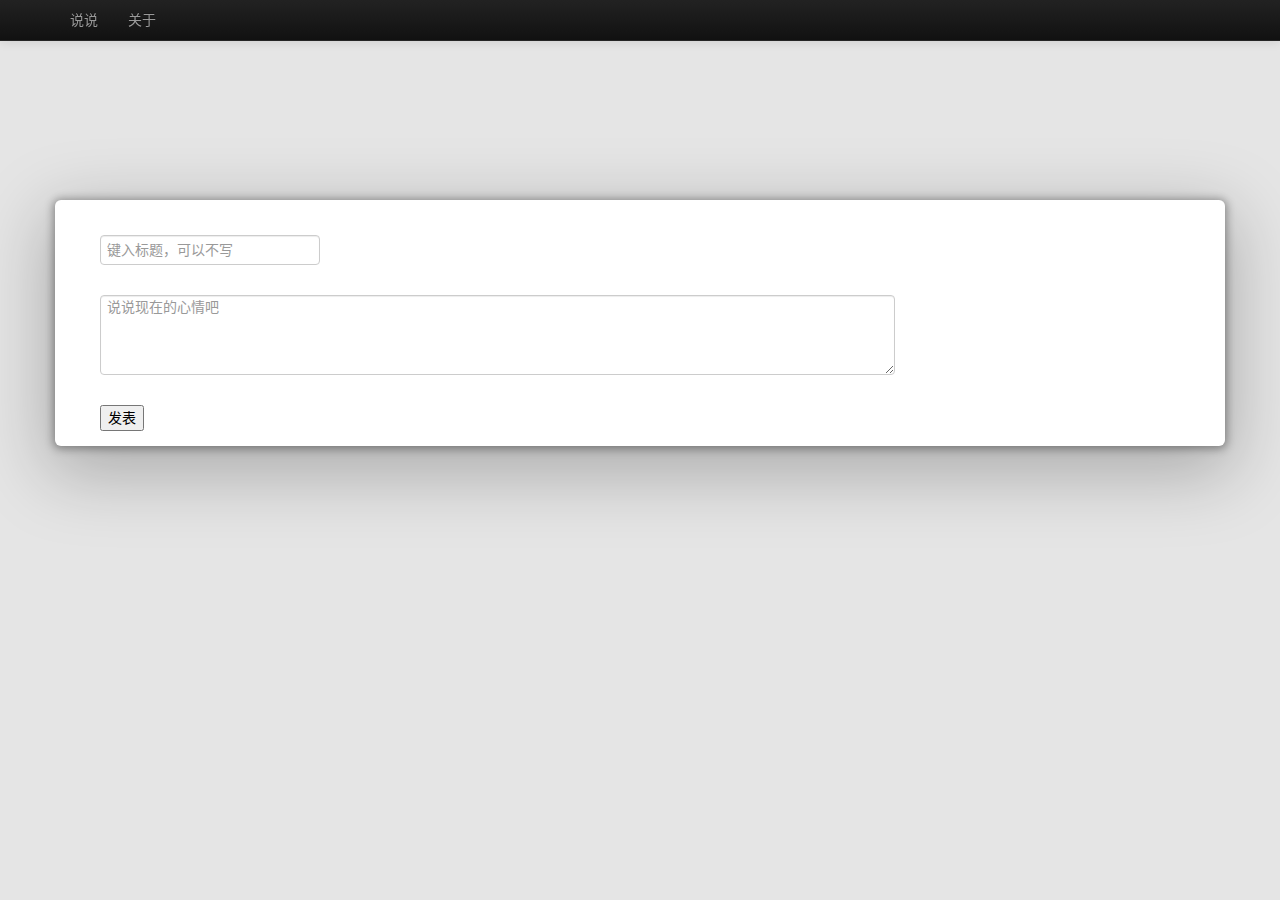
<file: src/main/webapp/views/say.html>
<!DOCTYPE html>
<html lang="zh-CN" ng-app="imessage">
<!-- <html lang="zh-CN" manifest="cache.manifest" ng-app="imessage"> -->
<head>
<meta charset="UTF-8">
<title>imessage</title>
<link href="../script/bootstrap/css/global.min.css" rel="stylesheet" type="text/css" media="screen" />
<link href="../script/bootstrap/css/responsive.min.css" rel="stylesheet" type="text/css" media="screen" />
<link href="../style/style.css" rel="stylesheet" type="text/css" media="screen">
<link href="../style/bootstrap-input.css" rel="stylesheet" type="text/css" media="screen">

<script src="../script/jquery/jquery.min.js"></script>
<script src="../script/bootstrap/js/bootstrap.min.js"></script>
<script src="../script/angular.min.js"></script>
<script src="../script/script.js"></script>

</head>


<body>
	<!-- 导航 -->
	<div id="navbar" class="navbar navbar-inverse navbar-fixed-top">
		<div class="navbar-inner">
			<div class="container">
				<a class="btn btn-navbar" data-toggle="collapse"
					data-target=".nav-collapse"> <span class="icon-bar"></span> <span
					class="icon-bar"></span> <span class="icon-bar"></span>
				</a>

				<div class="nav-collapse collapse">
					<ul class="nav">
						<li><a href="views/say.html">说说</a></li>
						<li><a href="#about">关于</a></li>
					</ul>
				</div>

				<ul class="nav">

				</ul>
			</div>
		</div>
	</div>


	<header class="headH">
		
	</header>

	<article class="container">
		<section class="row feed">
			<form action="static/manage/shareSay" method="post">
			<div class="span12 panel">
				<div class="row">
					<div class="span12 block-left">
						<input class="input-group" type="text" name="title" placeholder="键入标题，可以不写">
					</div>
				</div>
				<div class="row">
					<div class="span12">
						<div class="block-left margin-d30">
							<textarea name="messageContext" rows="5" placeholder="说说现在的心情吧"></textarea>
						</div>
					</div>
				</div>
				<div class="row">
					<div class="span12">
						<div class="block-left margin-d30">
							<button type="submit">发表</button>
						</div>
					</div>
				</div>
			</div>
			</form>
		</section>
	</article>
</body>
</html>
</file>
<file: src/main/webapp/style/style.css>
@CHARSET "UTF-8";

/**index style***/
body{background-color: #e5e5e5;url("http://dw-resources.qiniudn.com/images/patterns/mooning.jpg"); }
.hero-unit{position: relative;background: url("../images/b.jpg");height:480px;background-size:cover;}/*cover: 保持图像本身的宽高比例，将图片缩放到正好完全覆盖定义背景的区域*/
.hero-unit h1{text-align: center;text-shadow: 1px 1px 10px black;}
.hero-unit img {max-width: 500px;-webkit-animation: title-in 1s ease-out 0 1 forwards;-webkit-transition: 500ms;-moz-transition: 500ms;transition: 500ms;}
.hero-unit img:hover {-webkit-transform: translateY(-5px) scale(1.05) rotate(2deg);-moz-transform: translateY(-5px) scale(1.05) rotate(2deg);transform: translateY(-5px) scale(1.05) rotate(2deg);}
.hero-unit .banner-link {position: absolute;right: 5px;	bottom: 8px;font: 200 12px/1.8 'Optima', 'Verdana', 'Microsoft Yahei', sans-serif;text-align: right;text-shadow: 1px 2px 5px rgba(0, 0, 0, 0.7);}
.hero-unit .banner-link a {color: white;color: rgba(255, 255, 255, 0.9);-webkit-transition: 500ms;-moz-transition: 500ms;transition: 500ms;}
.hero-unit .banner-link a:hover {color: white;}

.no-radius{-webkit-border-radius: 0;-moz-border-radius: 0;	border-radius: 0;}
.panel{border-radius:6px;margin-bottom:15px; background: #FFF url("http://dw-resources.qiniudn.com/images/patterns/white_wall_hash.jpg");box-shadow: 0px 1px 8px 1.5px rgba(0, 0, 0, .35), 0px 20px 70px 8px rgba(0, 0, 0, 0.25);-webkit-animation: panel-in 1s linear 0 1;}
.block-left{padding: 35px 10px 15px 45px}
.block-span-left{padding: 0px 10px 15px 15px}
.margin-d30{margin-top: -30px}


.show_user_images_item{width: 40px;height: 40px; padding-right:5px;}
.show_reply_context{margin-left: 30px;}

/*置顶*/
#totop{position:fixed;bottom:70px;right:10px;z-index:999;width:71px; cursor:pointer; display:none;}
#totop{position:fixed;cursor:pointer;right:10px; display:none;top:expression(eval(document.documentElement.scrollTop+document.documentElement.clientHeight)-112+"px")}
#totop a{display:block;width:71px;height:54px;background:url(../images/common/toTop.png) no-repeat}
#totop a.cur{background-position:-88px 0;text-decoration:none;color:#3a9}



/*say页面*/
.headH{height: 200px;}
textarea{width: 70%;height: 100%;line-height: 100%;}
</file>
<file: src/main/webapp/script/bootstrap/css/responsive.min.css>
/*!
 * Bootstrap Responsive v2.3.2
 *
 * Copyright 2013 Twitter, Inc
 * Licensed under the Apache License v2.0
 * http://www.apache.org/licenses/LICENSE-2.0
 *
 * Designed and built with all the love in the world by @mdo and @fat.
 */.clearfix{*zoom:1}.clearfix:before,.clearfix:after{display:table;line-height:0;content:""}.clearfix:after{clear:both}.hide-text{font:0/0 a;color:transparent;text-shadow:none;background-color:transparent;border:0}.input-block-level{display:block;width:100%;min-height:30px;-webkit-box-sizing:border-box;-moz-box-sizing:border-box;box-sizing:border-box}@-ms-viewport{width:device-width}.hidden{display:none;visibility:hidden}.visible-phone{display:none!important}.visible-tablet{display:none!important}.hidden-desktop{display:none!important}.visible-desktop{display:inherit!important}@media(min-width:768px) and (max-width:979px){.hidden-desktop{display:inherit!important}.visible-desktop{display:none!important}.visible-tablet{display:inherit!important}.hidden-tablet{display:none!important}}@media(max-width:767px){.hidden-desktop{display:inherit!important}.visible-desktop{display:none!important}.visible-phone{display:inherit!important}.hidden-phone{display:none!important}}.visible-print{display:none!important}@media print{.visible-print{display:inherit!important}.hidden-print{display:none!important}}@media(min-width:1200px){.row{margin-left:-30px;*zoom:1}.row:before,.row:after{display:table;line-height:0;content:""}.row:after{clear:both}[class*="span"]{float:left;min-height:1px;margin-left:30px}.container,.navbar-static-top .container,.navbar-fixed-top .container,.navbar-fixed-bottom .container{width:1170px}.span12{width:1170px}.span11{width:1070px}.span10{width:970px}.span9{width:870px}.span8{width:770px}.span7{width:670px}.span6{width:570px}.span5{width:470px}.span4{width:370px}.span3{width:270px}.span2{width:170px}.span1{width:70px}.offset12{margin-left:1230px}.offset11{margin-left:1130px}.offset10{margin-left:1030px}.offset9{margin-left:930px}.offset8{margin-left:830px}.offset7{margin-left:730px}.offset6{margin-left:630px}.offset5{margin-left:530px}.offset4{margin-left:430px}.offset3{margin-left:330px}.offset2{margin-left:230px}.offset1{margin-left:130px}.row-fluid{width:100%;*zoom:1}.row-fluid:before,.row-fluid:after{display:table;line-height:0;content:""}.row-fluid:after{clear:both}.row-fluid [class*="span"]{display:block;float:left;width:100%;min-height:30px;margin-left:2.564102564102564%;*margin-left:2.5109110747408616%;-webkit-box-sizing:border-box;-moz-box-sizing:border-box;box-sizing:border-box}.row-fluid [class*="span"]:first-child{margin-left:0}.row-fluid .controls-row [class*="span"]+[class*="span"]{margin-left:2.564102564102564%}.row-fluid .span12{width:100%;*width:99.94680851063829%}.row-fluid .span11{width:91.45299145299145%;*width:91.39979996362975%}.row-fluid .span10{width:82.90598290598291%;*width:82.8527914166212%}.row-fluid .span9{width:74.35897435897436%;*width:74.30578286961266%}.row-fluid .span8{width:65.81196581196582%;*width:65.75877432260411%}.row-fluid .span7{width:57.26495726495726%;*width:57.21176577559556%}.row-fluid .span6{width:48.717948717948715%;*width:48.664757228587014%}.row-fluid .span5{width:40.17094017094017%;*width:40.11774868157847%}.row-fluid .span4{width:31.623931623931625%;*width:31.570740134569924%}.row-fluid .span3{width:23.076923076923077%;*width:23.023731587561375%}.row-fluid .span2{width:14.52991452991453%;*width:14.476723040552828%}.row-fluid .span1{width:5.982905982905983%;*width:5.929714493544281%}.row-fluid .offset12{margin-left:105.12820512820512%;*margin-left:105.02182214948171%}.row-fluid .offset12:first-child{margin-left:102.56410256410257%;*margin-left:102.45771958537915%}.row-fluid .offset11{margin-left:96.58119658119658%;*margin-left:96.47481360247316%}.row-fluid .offset11:first-child{margin-left:94.01709401709402%;*margin-left:93.91071103837061%}.row-fluid .offset10{margin-left:88.03418803418803%;*margin-left:87.92780505546462%}.row-fluid .offset10:first-child{margin-left:85.47008547008548%;*margin-left:85.36370249136206%}.row-fluid .offset9{margin-left:79.48717948717949%;*margin-left:79.38079650845607%}.row-fluid .offset9:first-child{margin-left:76.92307692307693%;*margin-left:76.81669394435352%}.row-fluid .offset8{margin-left:70.94017094017094%;*margin-left:70.83378796144753%}.row-fluid .offset8:first-child{margin-left:68.37606837606839%;*margin-left:68.26968539734497%}.row-fluid .offset7{margin-left:62.393162393162385%;*margin-left:62.28677941443899%}.row-fluid .offset7:first-child{margin-left:59.82905982905982%;*margin-left:59.72267685033642%}.row-fluid .offset6{margin-left:53.84615384615384%;*margin-left:53.739770867430444%}.row-fluid .offset6:first-child{margin-left:51.28205128205128%;*margin-left:51.175668303327875%}.row-fluid .offset5{margin-left:45.299145299145295%;*margin-left:45.1927623204219%}.row-fluid .offset5:first-child{margin-left:42.73504273504273%;*margin-left:42.62865975631933%}.row-fluid .offset4{margin-left:36.75213675213675%;*margin-left:36.645753773413354%}.row-fluid .offset4:first-child{margin-left:34.18803418803419%;*margin-left:34.081651209310785%}.row-fluid .offset3{margin-left:28.205128205128204%;*margin-left:28.0987452264048%}.row-fluid .offset3:first-child{margin-left:25.641025641025642%;*margin-left:25.53464266230224%}.row-fluid .offset2{margin-left:19.65811965811966%;*margin-left:19.551736679396257%}.row-fluid .offset2:first-child{margin-left:17.094017094017094%;*margin-left:16.98763411529369%}.row-fluid .offset1{margin-left:11.11111111111111%;*margin-left:11.004728132387708%}.row-fluid .offset1:first-child{margin-left:8.547008547008547%;*margin-left:8.440625568285142%}input,textarea,.uneditable-input{margin-left:0}.controls-row [class*="span"]+[class*="span"]{margin-left:30px}input.span12,textarea.span12,.uneditable-input.span12{width:1156px}input.span11,textarea.span11,.uneditable-input.span11{width:1056px}input.span10,textarea.span10,.uneditable-input.span10{width:956px}input.span9,textarea.span9,.uneditable-input.span9{width:856px}input.span8,textarea.span8,.uneditable-input.span8{width:756px}input.span7,textarea.span7,.uneditable-input.span7{width:656px}input.span6,textarea.span6,.uneditable-input.span6{width:556px}input.span5,textarea.span5,.uneditable-input.span5{width:456px}input.span4,textarea.span4,.uneditable-input.span4{width:356px}input.span3,textarea.span3,.uneditable-input.span3{width:256px}input.span2,textarea.span2,.uneditable-input.span2{width:156px}input.span1,textarea.span1,.uneditable-input.span1{width:56px}.thumbnails{margin-left:-30px}.thumbnails>li{margin-left:30px}.row-fluid .thumbnails{margin-left:0}}@media(min-width:768px) and (max-width:979px){.row{margin-left:-20px;*zoom:1}.row:before,.row:after{display:table;line-height:0;content:""}.row:after{clear:both}[class*="span"]{float:left;min-height:1px;margin-left:20px}.container,.navbar-static-top .container,.navbar-fixed-top .container,.navbar-fixed-bottom .container{width:724px}.span12{width:724px}.span11{width:662px}.span10{width:600px}.span9{width:538px}.span8{width:476px}.span7{width:414px}.span6{width:352px}.span5{width:290px}.span4{width:228px}.span3{width:166px}.span2{width:104px}.span1{width:42px}.offset12{margin-left:764px}.offset11{margin-left:702px}.offset10{margin-left:640px}.offset9{margin-left:578px}.offset8{margin-left:516px}.offset7{margin-left:454px}.offset6{margin-left:392px}.offset5{margin-left:330px}.offset4{margin-left:268px}.offset3{margin-left:206px}.offset2{margin-left:144px}.offset1{margin-left:82px}.row-fluid{width:100%;*zoom:1}.row-fluid:before,.row-fluid:after{display:table;line-height:0;content:""}.row-fluid:after{clear:both}.row-fluid [class*="span"]{display:block;float:left;width:100%;min-height:30px;margin-left:2.7624309392265194%;*margin-left:2.709239449864817%;-webkit-box-sizing:border-box;-moz-box-sizing:border-box;box-sizing:border-box}.row-fluid [class*="span"]:first-child{margin-left:0}.row-fluid .controls-row [class*="span"]+[class*="span"]{margin-left:2.7624309392265194%}.row-fluid .span12{width:100%;*width:99.94680851063829%}.row-fluid .span11{width:91.43646408839778%;*width:91.38327259903608%}.row-fluid .span10{width:82.87292817679558%;*width:82.81973668743387%}.row-fluid .span9{width:74.30939226519337%;*width:74.25620077583166%}.row-fluid .span8{width:65.74585635359117%;*width:65.69266486422946%}.row-fluid .span7{width:57.18232044198895%;*width:57.12912895262725%}.row-fluid .span6{width:48.61878453038674%;*width:48.56559304102504%}.row-fluid .span5{width:40.05524861878453%;*width:40.00205712942283%}.row-fluid .span4{width:31.491712707182323%;*width:31.43852121782062%}.row-fluid .span3{width:22.92817679558011%;*width:22.87498530621841%}.row-fluid .span2{width:14.3646408839779%;*width:14.311449394616199%}.row-fluid .span1{width:5.801104972375691%;*width:5.747913483013988%}.row-fluid .offset12{margin-left:105.52486187845304%;*margin-left:105.41847889972962%}.row-fluid .offset12:first-child{margin-left:102.76243093922652%;*margin-left:102.6560479605031%}.row-fluid .offset11{margin-left:96.96132596685082%;*margin-left:96.8549429881274%}.row-fluid .offset11:first-child{margin-left:94.1988950276243%;*margin-left:94.09251204890089%}.row-fluid .offset10{margin-left:88.39779005524862%;*margin-left:88.2914070765252%}.row-fluid .offset10:first-child{margin-left:85.6353591160221%;*margin-left:85.52897613729868%}.row-fluid .offset9{margin-left:79.8342541436464%;*margin-left:79.72787116492299%}.row-fluid .offset9:first-child{margin-left:77.07182320441989%;*margin-left:76.96544022569647%}.row-fluid .offset8{margin-left:71.2707182320442%;*margin-left:71.16433525332079%}.row-fluid .offset8:first-child{margin-left:68.50828729281768%;*margin-left:68.40190431409427%}.row-fluid .offset7{margin-left:62.70718232044199%;*margin-left:62.600799341718584%}.row-fluid .offset7:first-child{margin-left:59.94475138121547%;*margin-left:59.838368402492065%}.row-fluid .offset6{margin-left:54.14364640883978%;*margin-left:54.037263430116376%}.row-fluid .offset6:first-child{margin-left:51.38121546961326%;*margin-left:51.27483249088986%}.row-fluid .offset5{margin-left:45.58011049723757%;*margin-left:45.47372751851417%}.row-fluid .offset5:first-child{margin-left:42.81767955801105%;*margin-left:42.71129657928765%}.row-fluid .offset4{margin-left:37.01657458563536%;*margin-left:36.91019160691196%}.row-fluid .offset4:first-child{margin-left:34.25414364640884%;*margin-left:34.14776066768544%}.row-fluid .offset3{margin-left:28.45303867403315%;*margin-left:28.346655695309746%}.row-fluid .offset3:first-child{margin-left:25.69060773480663%;*margin-left:25.584224756083227%}.row-fluid .offset2{margin-left:19.88950276243094%;*margin-left:19.783119783707537%}.row-fluid .offset2:first-child{margin-left:17.12707182320442%;*margin-left:17.02068884448102%}.row-fluid .offset1{margin-left:11.32596685082873%;*margin-left:11.219583872105325%}.row-fluid .offset1:first-child{margin-left:8.56353591160221%;*margin-left:8.457152932878806%}input,textarea,.uneditable-input{margin-left:0}.controls-row [class*="span"]+[class*="span"]{margin-left:20px}input.span12,textarea.span12,.uneditable-input.span12{width:710px}input.span11,textarea.span11,.uneditable-input.span11{width:648px}input.span10,textarea.span10,.uneditable-input.span10{width:586px}input.span9,textarea.span9,.uneditable-input.span9{width:524px}input.span8,textarea.span8,.uneditable-input.span8{width:462px}input.span7,textarea.span7,.uneditable-input.span7{width:400px}input.span6,textarea.span6,.uneditable-input.span6{width:338px}input.span5,textarea.span5,.uneditable-input.span5{width:276px}input.span4,textarea.span4,.uneditable-input.span4{width:214px}input.span3,textarea.span3,.uneditable-input.span3{width:152px}input.span2,textarea.span2,.uneditable-input.span2{width:90px}input.span1,textarea.span1,.uneditable-input.span1{width:28px}}@media(max-width:767px){body{padding-right:20px;padding-left:20px}.navbar-fixed-top,.navbar-fixed-bottom,.navbar-static-top{margin-right:-20px;margin-left:-20px}.container-fluid{padding:0}.dl-horizontal dt{float:none;width:auto;clear:none;text-align:left}.dl-horizontal dd{margin-left:0}.container{width:auto}.row-fluid{width:100%}.row,.thumbnails{margin-left:0}.thumbnails>li{float:none;margin-left:0}[class*="span"],.uneditable-input[class*="span"],.row-fluid [class*="span"]{display:block;float:none;width:100%;margin-left:0;-webkit-box-sizing:border-box;-moz-box-sizing:border-box;box-sizing:border-box}.span12,.row-fluid .span12{width:100%;-webkit-box-sizing:border-box;-moz-box-sizing:border-box;box-sizing:border-box}.row-fluid [class*="offset"]:first-child{margin-left:0}.input-large,.input-xlarge,.input-xxlarge,input[class*="span"],select[class*="span"],textarea[class*="span"],.uneditable-input{display:block;width:100%;min-height:30px;-webkit-box-sizing:border-box;-moz-box-sizing:border-box;box-sizing:border-box}.input-prepend input,.input-append input,.input-prepend input[class*="span"],.input-append input[class*="span"]{display:inline-block;width:auto}.controls-row [class*="span"]+[class*="span"]{margin-left:0}.modal{position:fixed;top:20px;right:20px;left:20px;width:auto;margin:0}.modal.fade{top:-100px}.modal.fade.in{top:20px}}@media(max-width:480px){.nav-collapse{-webkit-transform:translate3d(0,0,0)}.page-header h1 small{display:block;line-height:20px}input[type="checkbox"],input[type="radio"]{border:1px solid #ccc}.form-horizontal .control-label{float:none;width:auto;padding-top:0;text-align:left}.form-horizontal .controls{margin-left:0}.form-horizontal .control-list{padding-top:0}.form-horizontal .form-actions{padding-right:10px;padding-left:10px}.media .pull-left,.media .pull-right{display:block;float:none;margin-bottom:10px}.media-object{margin-right:0;margin-left:0}.modal{top:10px;right:10px;left:10px}.modal-header .close{padding:10px;margin:-10px}.carousel-caption{position:static}}@media(max-width:979px){body{padding-top:0}.navbar-fixed-top,.navbar-fixed-bottom{position:static}.navbar-fixed-top{margin-bottom:20px}.navbar-fixed-bottom{margin-top:20px}.navbar-fixed-top .navbar-inner,.navbar-fixed-bottom .navbar-inner{padding:5px}.navbar .container{width:auto;padding:0}.navbar .brand{padding-right:10px;padding-left:10px;margin:0 0 0 -5px}.nav-collapse{clear:both}.nav-collapse .nav{float:none;margin:0 0 10px}.nav-collapse .nav>li{float:none}.nav-collapse .nav>li>a{margin-bottom:2px}.nav-collapse .nav>.divider-vertical{display:none}.nav-collapse .nav .nav-header{color:#777;text-shadow:none}.nav-collapse .nav>li>a,.nav-collapse .dropdown-menu a{padding:9px 15px;font-weight:bold;color:#777;-webkit-border-radius:3px;-moz-border-radius:3px;border-radius:3px}.nav-collapse .btn{padding:4px 10px 4px;font-weight:normal;-webkit-border-radius:4px;-moz-border-radius:4px;border-radius:4px}.nav-collapse .dropdown-menu li+li a{margin-bottom:2px}.nav-collapse .nav>li>a:hover,.nav-collapse .nav>li>a:focus,.nav-collapse .dropdown-menu a:hover,.nav-collapse .dropdown-menu a:focus{background-color:#f2f2f2}.navbar-inverse .nav-collapse .nav>li>a,.navbar-inverse .nav-collapse .dropdown-menu a{color:#999}.navbar-inverse .nav-collapse .nav>li>a:hover,.navbar-inverse .nav-collapse .nav>li>a:focus,.navbar-inverse .nav-collapse .dropdown-menu a:hover,.navbar-inverse .nav-collapse .dropdown-menu a:focus{background-color:#111}.nav-collapse.in .btn-group{padding:0;margin-top:5px}.nav-collapse .dropdown-menu{position:static;top:auto;left:auto;display:none;float:none;max-width:none;padding:0;margin:0 15px;background-color:transparent;border:0;-webkit-border-radius:0;-moz-border-radius:0;border-radius:0;-webkit-box-shadow:none;-moz-box-shadow:none;box-shadow:none}.nav-collapse .open>.dropdown-menu{display:block}.nav-collapse .dropdown-menu:before,.nav-collapse .dropdown-menu:after{display:none}.nav-collapse .dropdown-menu .divider{display:none}.nav-collapse .nav>li>.dropdown-menu:before,.nav-collapse .nav>li>.dropdown-menu:after{display:none}.nav-collapse .navbar-form,.nav-collapse .navbar-search{float:none;padding:10px 15px;margin:10px 0;border-top:1px solid #f2f2f2;border-bottom:1px solid #f2f2f2;-webkit-box-shadow:inset 0 1px 0 rgba(255,255,255,0.1),0 1px 0 rgba(255,255,255,0.1);-moz-box-shadow:inset 0 1px 0 rgba(255,255,255,0.1),0 1px 0 rgba(255,255,255,0.1);box-shadow:inset 0 1px 0 rgba(255,255,255,0.1),0 1px 0 rgba(255,255,255,0.1)}.navbar-inverse .nav-collapse .navbar-form,.navbar-inverse .nav-collapse .navbar-search{border-top-color:#111;border-bottom-color:#111}.navbar .nav-collapse .nav.pull-right{float:none;margin-left:0}.nav-collapse,.nav-collapse.collapse{height:0;overflow:hidden}.navbar .btn-navbar{display:block}.navbar-static .navbar-inner{padding-right:10px;padding-left:10px}}@media(min-width:980px){.nav-collapse.collapse{height:auto!important;overflow:visible!important}}
</file>
